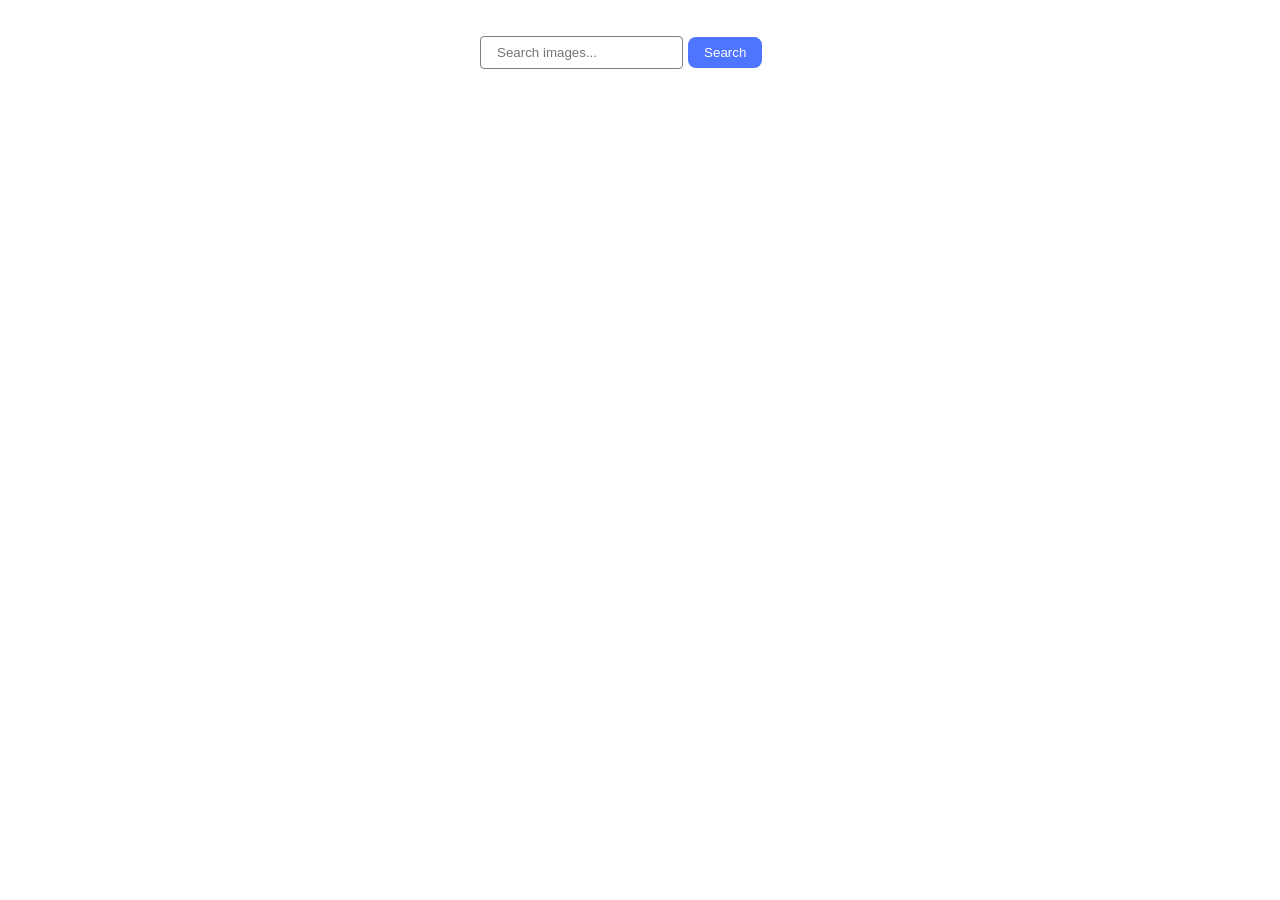
<file: src/index.html>
<!DOCTYPE html>
<html lang="en">

<head>
  <meta charset="UTF-8" />
  <link rel="icon" type="image/svg+xml" href="/favicon.svg" />
  <meta name="viewport" content="width=device-width, initial-scale=1.0" />
  <title>Vanilla App Template</title>
  <link rel="stylesheet" href="./css/styles.css" />
</head>

<body>
  <div class="container">
    <form class="form">
      <label>
        <input type="text" name="search-text" placeholder="Search images..." required>
      </label>
      <button type="submit">Search</button>
    </form>
  </div>

  <ul class="gallery"></ul>

  <span class="loader hidden"></span>

  <button class="load-more hidden">Load more</button>

  <script type="module" src="./main.js"></script>
</body>

</html>
</file>
<file: src/css/styles.css>
/**
  |============================
  | include css partials with
  | default @import url()
  |============================
*/
/* Common styles */
@import url('./reset.css');
@import url('./base.css');
@import url('./container.css');
@import url('./animations.css');

/* Sections style */
@import url('./header.css');
@import url('./vite-promo.css');
@import url('./badges.css');
@import url('./back-link.css');
@import url('./footer.css');

.form {
  margin-top: 36px;
}

.form>label>input {
  padding: 8px 16px;
  border: solid 1px #808080;
  border-radius: 4px;
  transition: border-color 250ms cubic-bezier(0.4, 0, 0.2, 1);
}

.form>label>input:hover {
  border-color: #000000;
}

.form>button {
  padding: 8px 16px;
  border-radius: 8px;
  border: none;
  background-color: #4E75FF;
  color: #ffffff;
  transition: background-color 250ms cubic-bezier(0.4, 0, 0.2, 1);
}

.form>button:hover {
  background-color: #6C8CFF;
}

.gallery {
  margin-top: 32px;
  display: flex;
  flex-wrap: wrap;
  gap: 24px;
  justify-content: center;
}

.photo-container {
  border: solid 1px #808080;
}

.photo {
  width: 360px;
  height: 200px;
}

.description-list {
  display: flex;
  font-size: 12px;
  justify-content: space-around;
}

.description {
  display: flex;
  flex-direction: column;
  align-items: center;
}

.loader {
  --color-1: #fff;
  --color-2: #ff3d00;
  --size: 1px;

  width: calc(48 * var(--size));
  height: calc(48 * var(--size));
  border: calc(5 * var(--size)) solid var(--color-1);
  border-bottom-color: var(--color-2);
  border-radius: 50%;
  display: inline-block;
  box-sizing: border-box;
  animation: rotation 1s linear infinite;

  margin: 32px auto;
}

.hidden {
  display: none;
}

@keyframes rotation {
  0% {
    transform: rotate(0deg);
  }

  100% {
    transform: rotate(360deg);
  }
}

.load-more {
  margin: 32px auto;
  border: none;
  padding: 8px 16px;
  border-radius: 8px;
  background-color: #4E75FF;
  color: #ffffff;
  transition: background-color 250ms cubic-bezier(0.4, 0, 0.2, 1);
}

.load-more:hover {
  background-color: #6C8CFF
}
</file>
